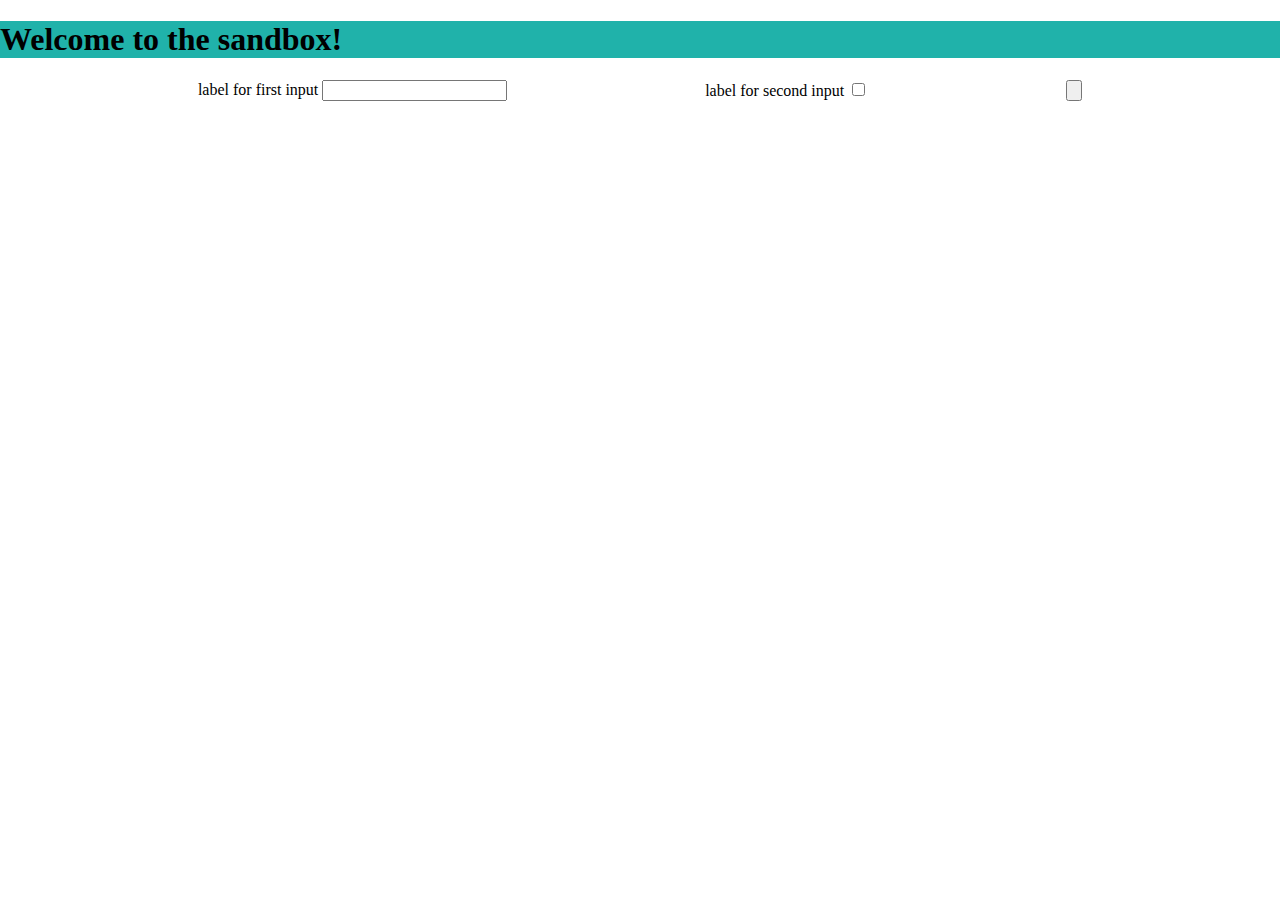
<file: index.html>
<!-- We will write the HTML for part 2 here -->
<!DOCTYPE html>
<html lang="en">
<head>
    <meta charset="UTF-8">
    <meta http-equiv="X-UA-Compatible" content="IE=edge">
    <meta name="viewport" content="width=device-width, initial-scale=1.0">
    <title>Sandbox</title>
    <link rel="stylesheet" href="styles.css">
</head>

<body>
    <header>
        <h1>Welcome to the sandbox!</h1>
    </header>

    <form action="#">
        <div class="form-div">
            <label for="first-input">label for first input</label>
            <input type="text" id="first-input">
        </div>

        <div class="form-div">
            <label for="second-input">label for second input</label>
            <input type="checkbox" id="second-input">
        </div>

        <button type="submit" value="Submit">
    </form>

</body>
</html>
</file>
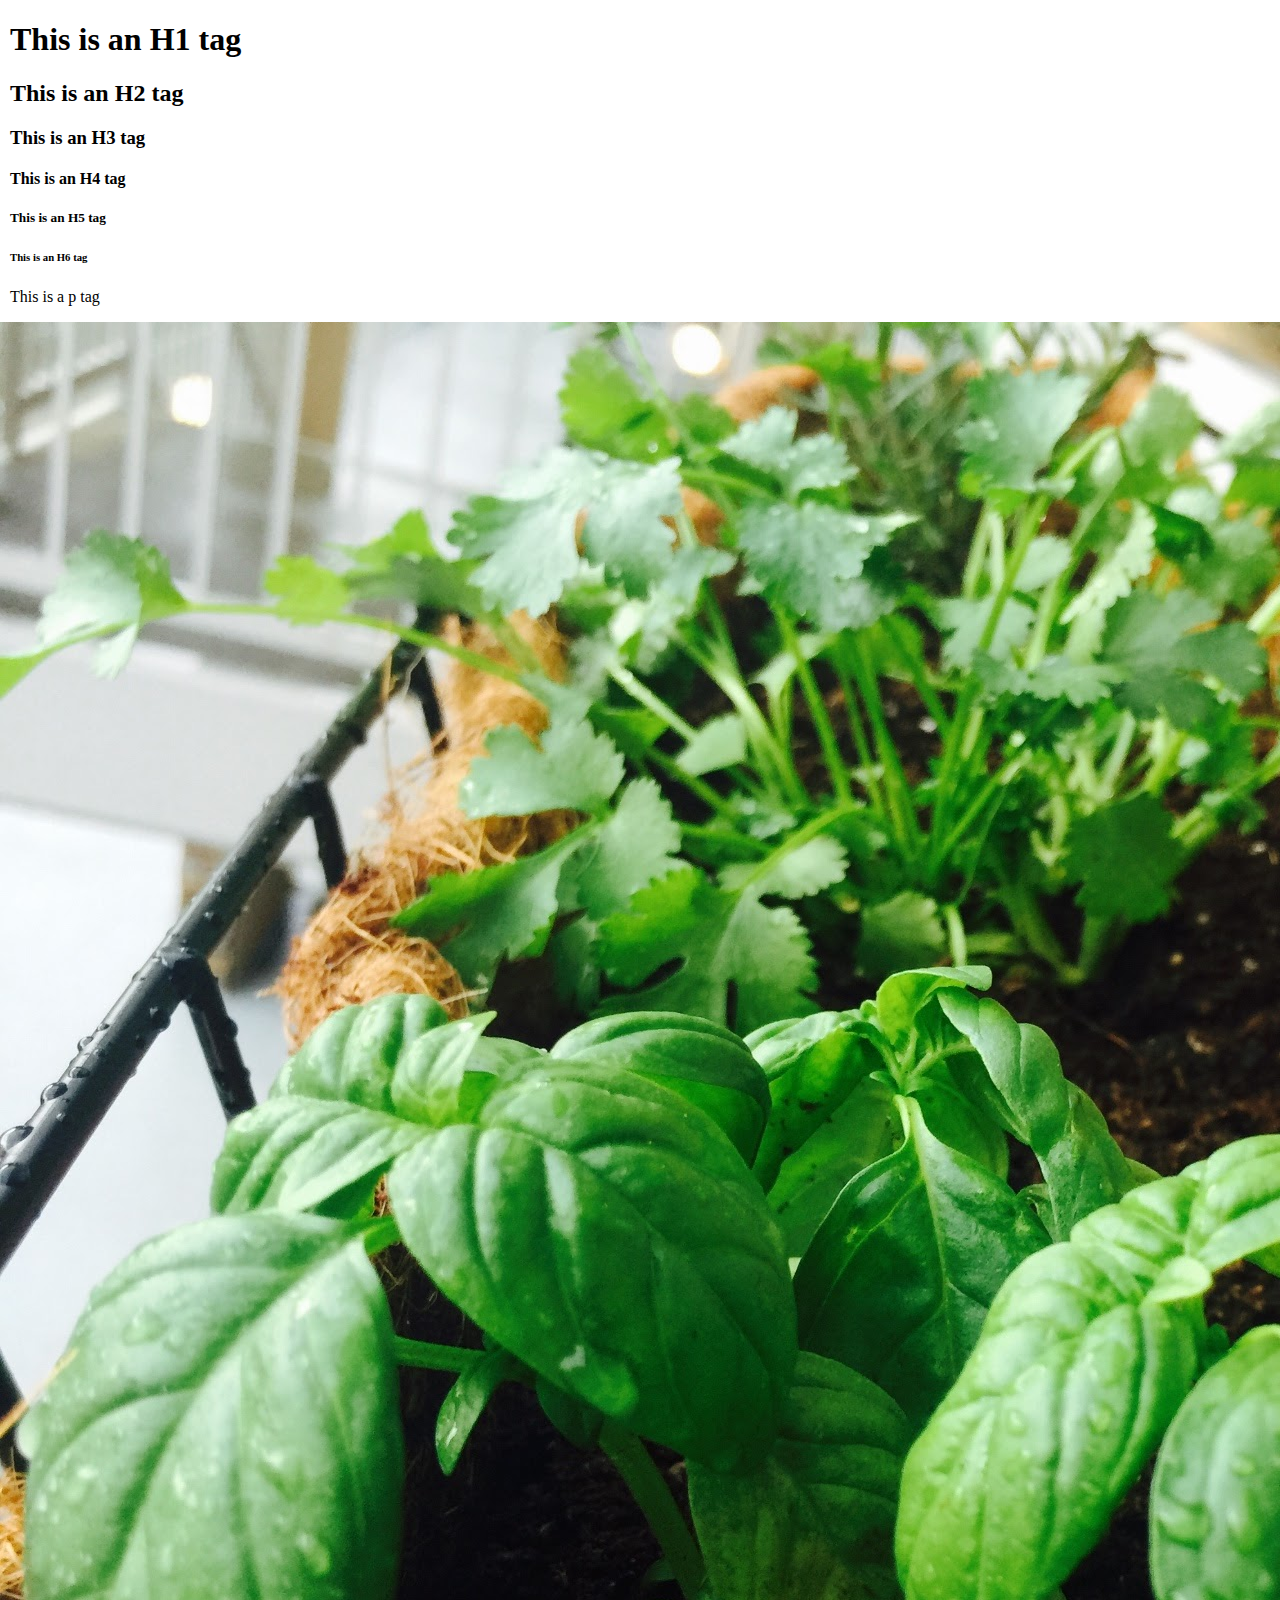
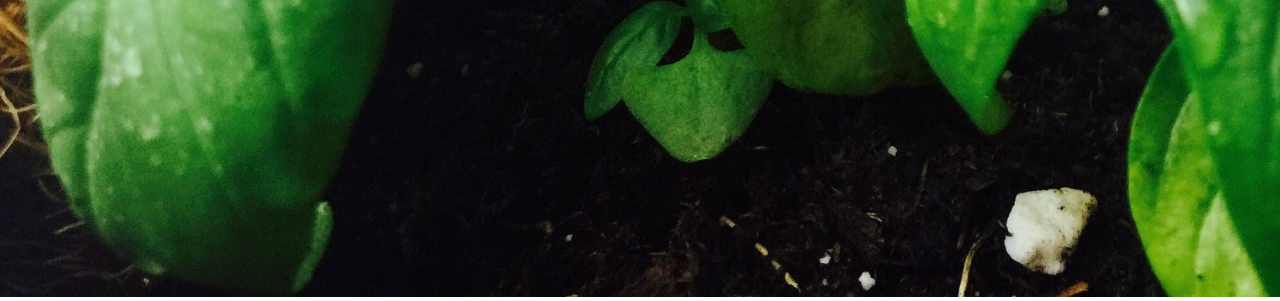
<file: part-1.html>
<!-- We will write the HTML for part 1 here. -->
<!DOCTYPE html>
<html lang="en">
<head>
    <meta charset="UTF-8">
    <meta http-equiv="X-UA-Compatible" content="IE=edge">
    <meta name="viewport" content="width=device-width, initial-scale=1.0">
    <title>Daily Garden News</title>
    <link rel="preconnect" href="https://fonts.googleapis.com">
    <link rel="preconnect" href="https://fonts.gstatic.com" crossorigin>
    <link href="https://fonts.googleapis.com/css2?family=Courier+Prime:wght@400;700&display=swap" rel="stylesheet">
    <link rel="stylesheet" href="styles.css">
</head>
<body>

    <!-- Div with the different headings and p tag -->
    <div style="padding-left: 10px">
        <h1>This is an H1 tag</h1>
        <h2>This is an H2 tag</h2>
        <h3>This is an H3 tag</h3>
        <h4>This is an H4 tag</h4>
        <h5>This is an H5 tag</h5>
        <h6>This is an H6 tag</h6>
        <p>This is a p tag</p>
    </div>

    <img src="images\herbs.jpg">
</body>
</html>
</file>
<file: styles.css>
/* We will write the styles for part 2 in this file. */
body {
    margin: 0px;
}

header {
    width: 100%;
    background-color: lightseagreen;
}

form {
    display: flex;
    flex-direction: row;
    justify-content: space-evenly;
}
</file>
